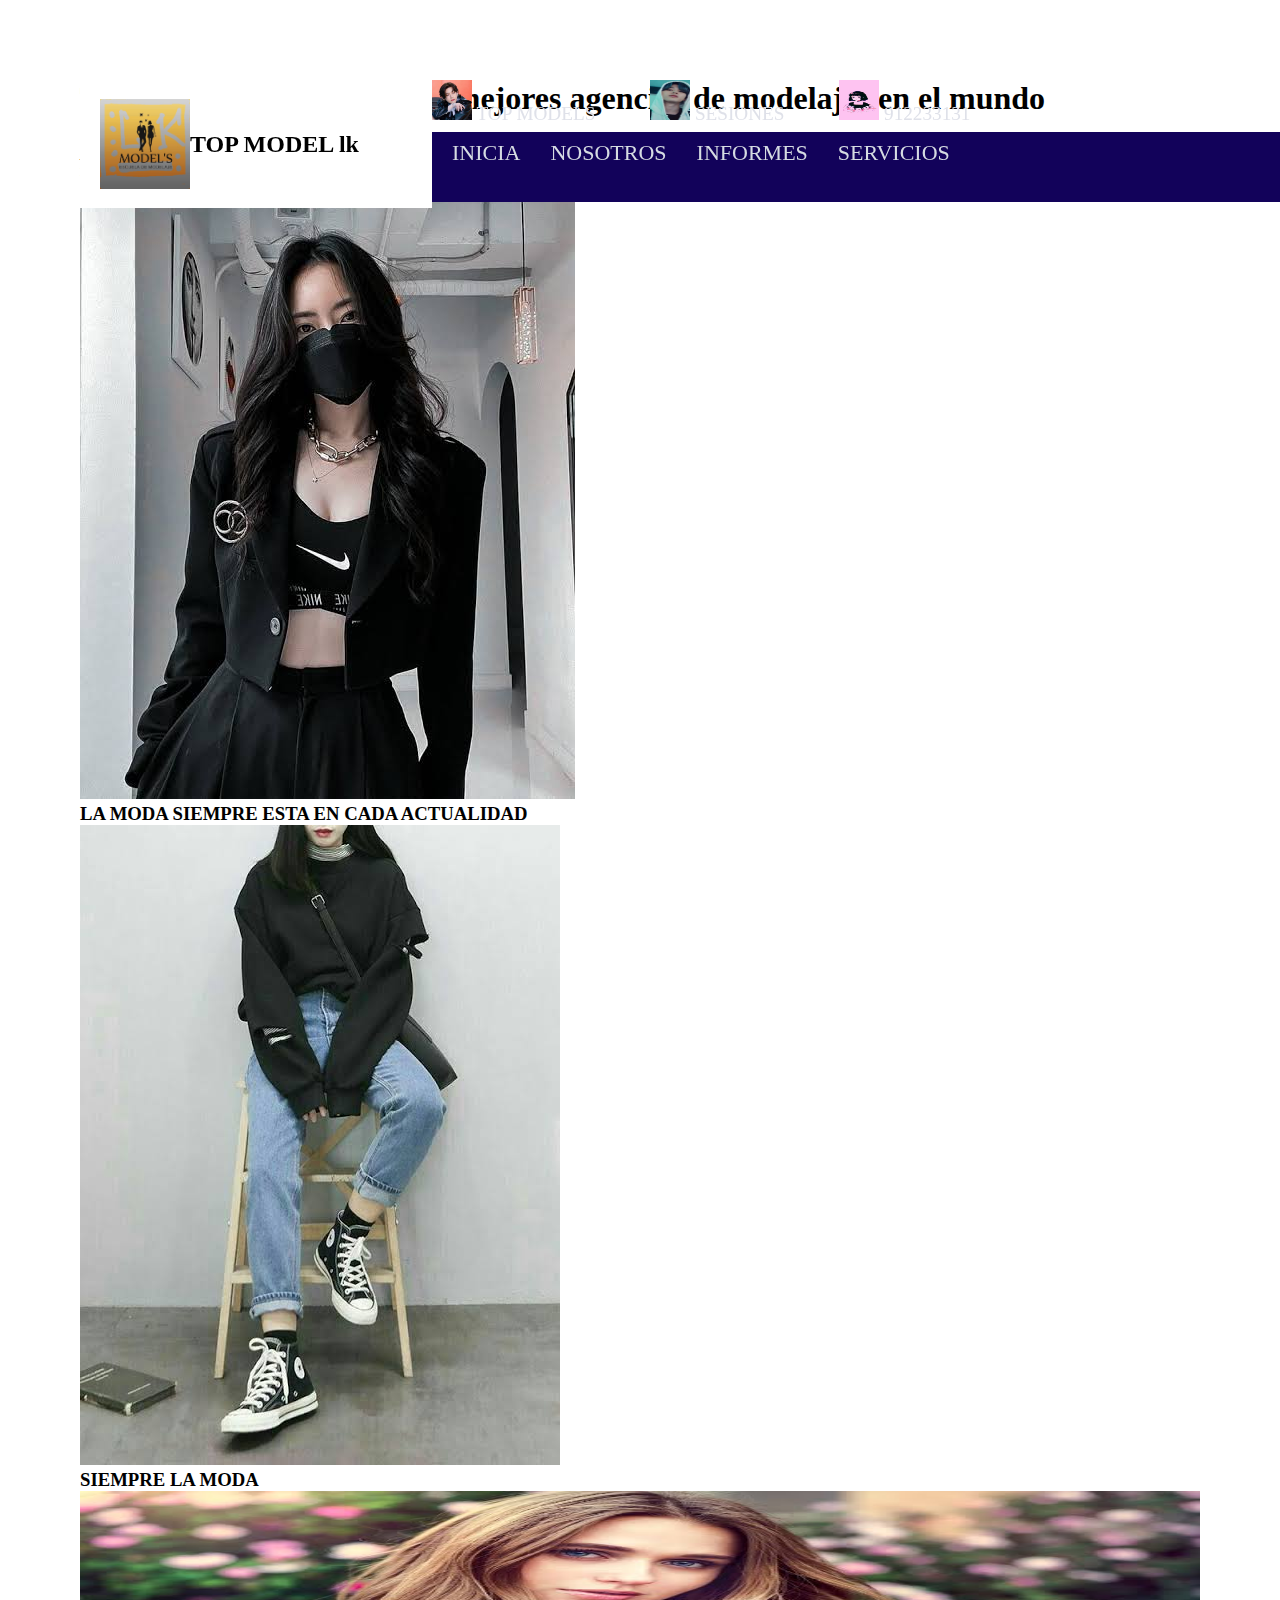
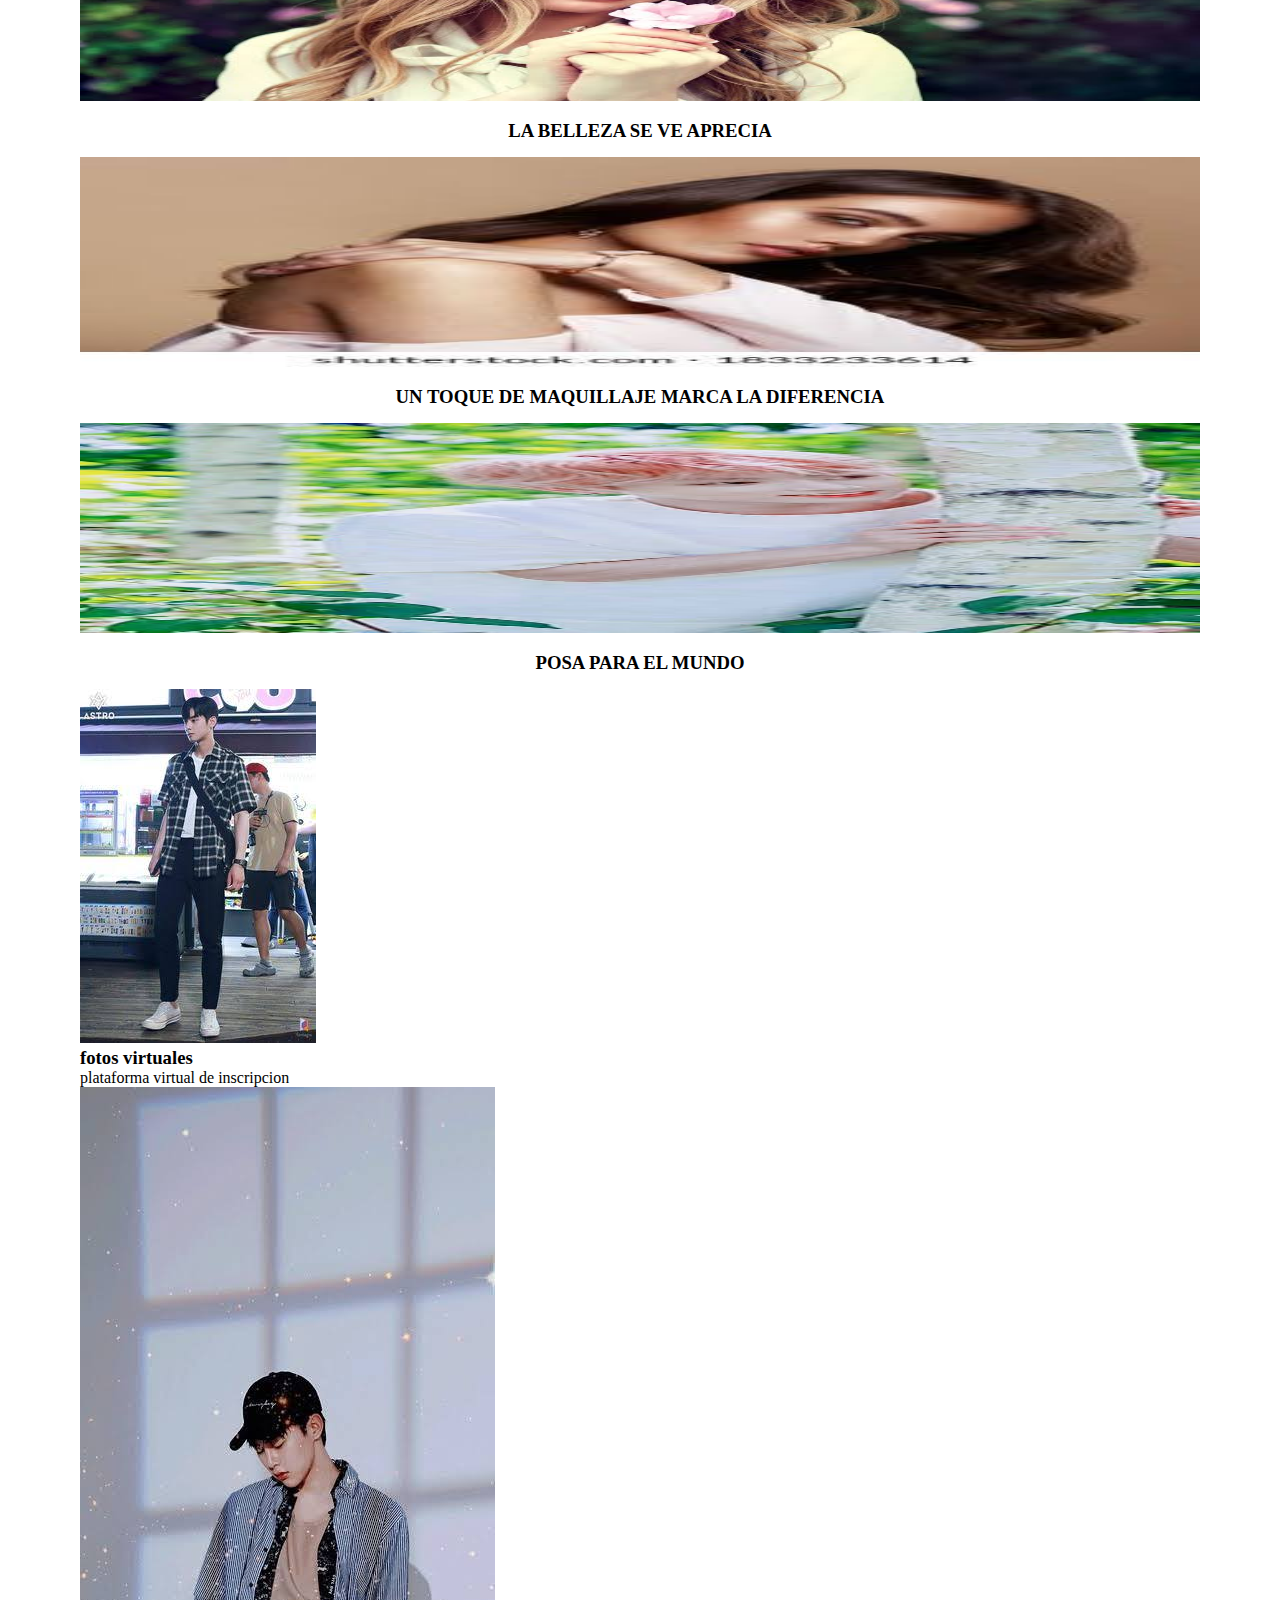
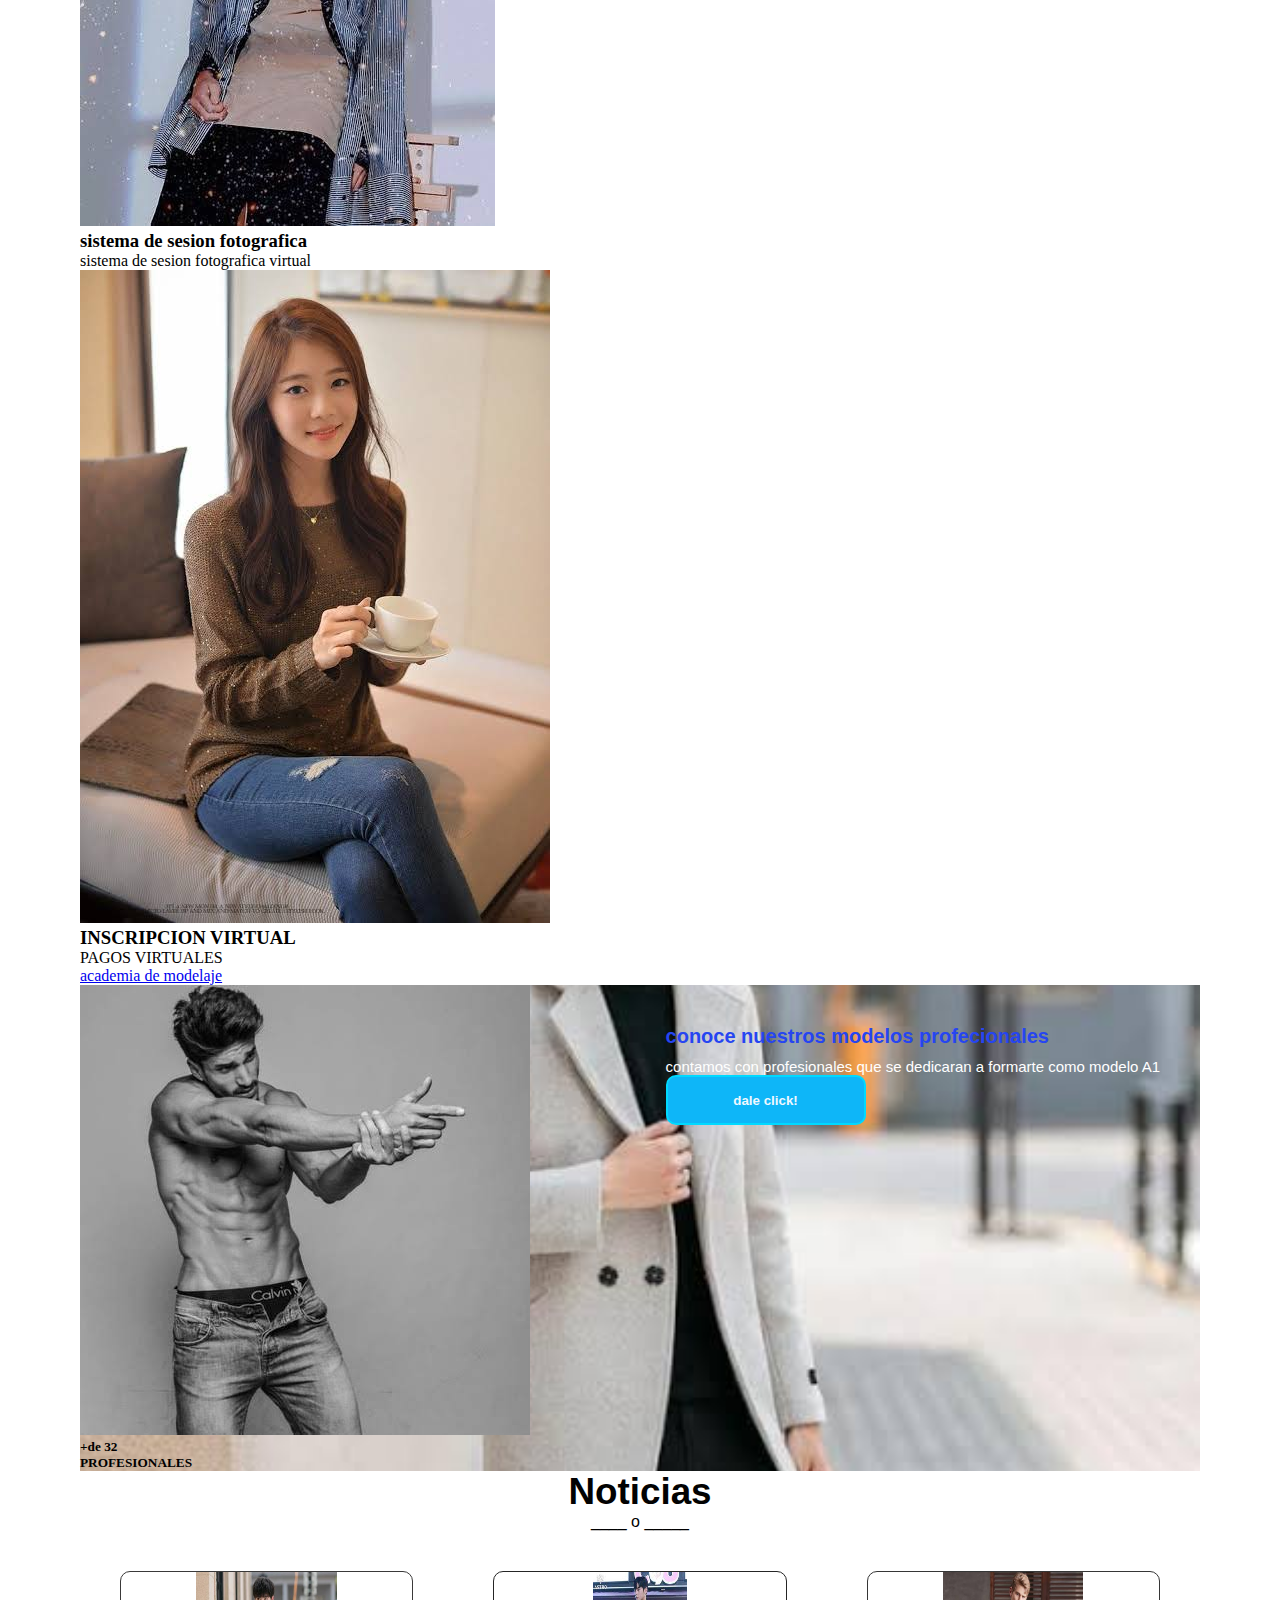
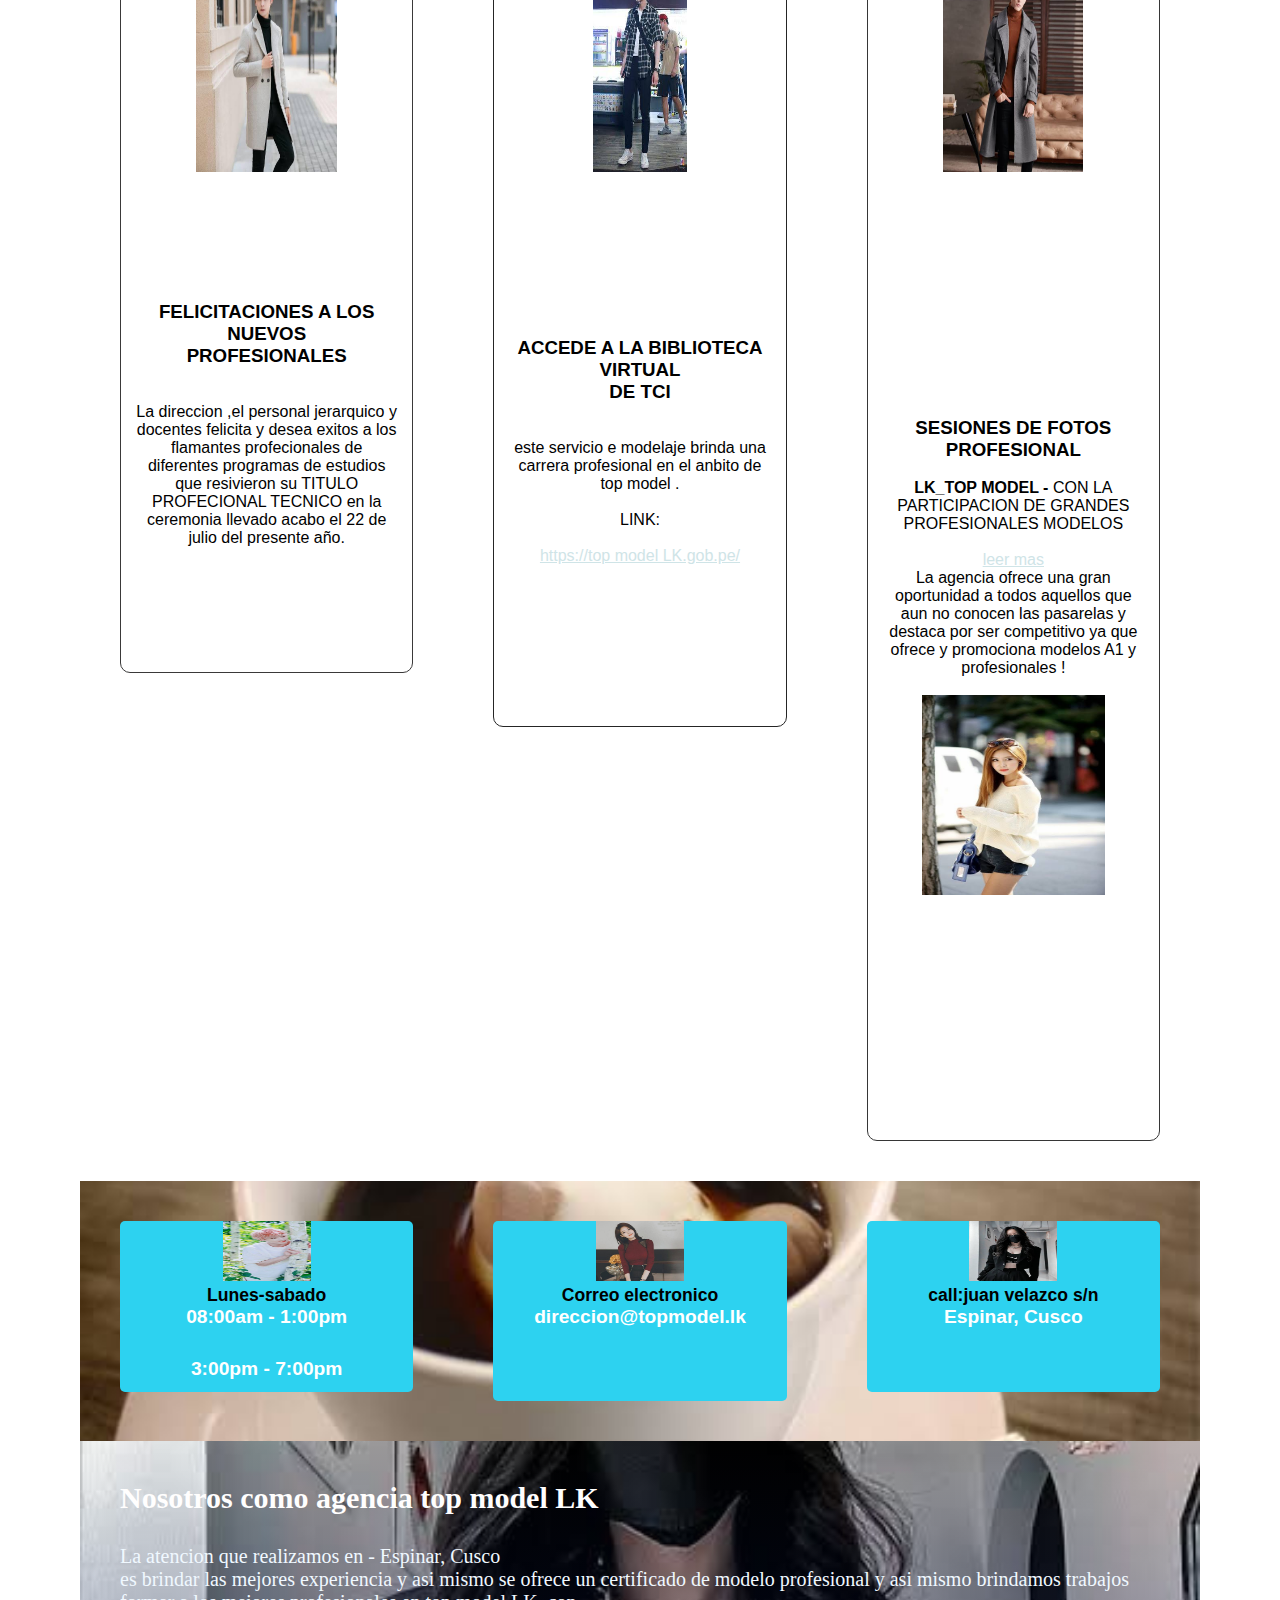
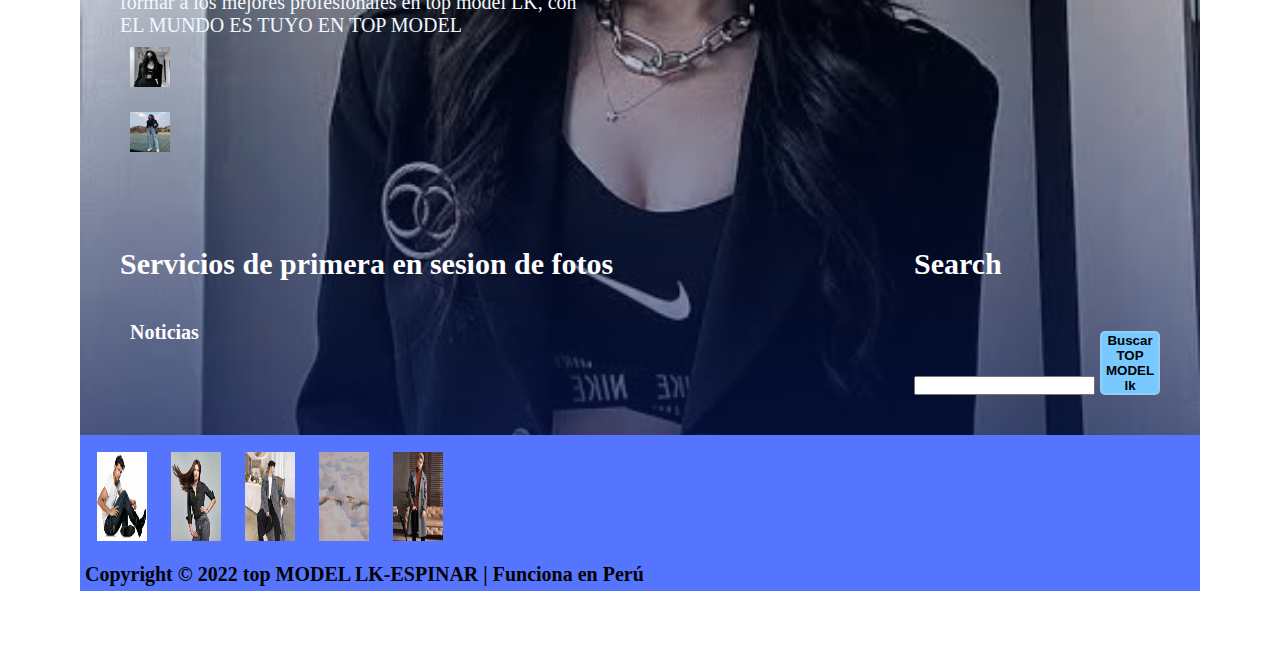
<file: index.html>
<!DOCTYPE html>
<html lang="en">
<head>
    <meta charset="UTF-8">
    <meta http-equiv="X-UA-Compatible" content="IE=edge">
    <meta name="viewport" content="width=device-width, initial-scale=1.0">
    <title>TOP MODELS</title>
    <link rel="stylesheet" href="estilos.css">
</head>

<body>
    <header>
        <nav>
            <div class="logo"> 
                <img src="LUZ.jpg" alt="">
                <h2>TOP MODEL lk</h2>
            </div>

            <div class="sesiones">
                <ul class="so">
                    <a href="#"> <img src="images (1).jpeg"> TOP MODELS </a>
                    <a href="#"><img src="descarga.jpeg"> SESIONES </a>
                    <a href="#"><img src="images (25).jpeg"> 912233131</a>
                </ul>
            </div>

            <div class="links">

                <ul class="nav">
                    <li><a href="#">INICIA</a></li>
                    <li><a href="#nosotros">NOSOTROS</a>
                        <ul>
                            <li><a href="mision.html">MISION</a></li>
                            <li><a href="principios.html">principios y valores del modelaje</a></li>
                        </ul>
                    </li>
                    <li><a href="#programas">INFORMES</a>
                        <ul>
                            <li><a href="MODA.html">MODA</a></li>
                            <li><a href="FOTOGRAFIAS.html">FOTOGRAFIAS</a></li>
                            <li><a href="SESION_DE_FOTOS.html">SESION_DE_FOTOS</a></li>
                        </ul>
                    </li>
                    <li><a href="#">SERVICIOS</a>
                        <ul>
                            <li><a href="academia.html">academia de modelaje</a></li>
                    </li>
                    <li><a href="#contacto">CONTACTOS</a></li>
                    <ul>
                        <li><a href="contacto.html"></a></li>
                    </ul>
                        <button><b>SESION VIRTUAL!</b></button>
                </ul>
            </div>
        </nav>
    </header>
       
    <section id="top">
        <div class="container">
            <h1>TOP MODELS: una de las mejores agencias de modelajes
                en el mundo
            </h1>
        </div>
    </section>

    <section id="model">
        <div class="container">
            <h2>SESIONES<span class="color-acento"> FOTOGRAFICAS</span></h2>
            <p> ________ o _________</p>
            <p>nuestros modelos de cada contenido</p>

            <div class="model">
                <div class="asunto">
                    <figure>
                        <a href="MODA.html"> <img src="images (20).jpeg"></a>
                    </figure>


                    <div class="contenido">
                        <h3>LA MODA SIEMPRE ESTA EN CADA ACTUALIDAD</h3>
                    </div>
                </div>

                <div class="asunto">
                    <figure>
                        <a href="FOTOGRAFIAS.html"><img src="images (19).jpeg"></a>
                    </figure>

                    <div class="contenido">
                        <h3>SIEMPRE LA MODA</h3>
                    </div>
                </div>

                <div class="carta">
                    <figure>
                        <a href="MODELOS.html"><img src="images (10).jpeg"> </a>
                    </figure>

                    <div class="contenido">
                        <h3>LA BELLEZA SE VE APRECIA</h3>
                    </div>
                </div>

                <div class="carta">
                    <figure>
                        <a href="MAQUILLADORA.html"><img src="images (9).jpeg"></a>
                    </figure>

                    <div class="contenido">
                        <h3>UN TOQUE DE MAQUILLAJE MARCA LA DIFERENCIA</h3>
                    </div>
                </div>

                <div class="carta">
                    <figure>
                        <a href="SESION_DE_FOTOS.html"> <img src="images (3).jpeg"></a>
                    </figure>

                    <div class="contenido">
                        <h3>POSA PARA EL MUNDO</h3>
                    </div>
                </div>
            </div>
        </div>
    </section>


    <section id="contenido">
        <div class="models">
            <div class="gramas">
                <div class="salas">
                    <img src="images (23).jpeg">
                    <h3>fotos virtuales</h3>
                    <p>plataforma virtual de inscripcion</p>
                </div>
                <div class="salas">
                    <img src="images (21).jpeg">
                    <h3>sistema de sesion fotografica</h3>
                    <p>sistema de sesion fotografica virtual</p>
                </div>
                <div class="salas">
                    <img src="images (13).jpeg">
                    <h3>INSCRIPCION VIRTUAL</h3>
                    <p>PAGOS VIRTUALES</p>
                    <ul>
                        <li><a href="academia.html">academia de modelaje</a></li>
                    </ul>
                </div>
            </div>
        </div>
    </section>

    <section id="profesionales">
        <div class="profecionales">
            <img src="images (7).jpeg"><br>
            <h5>+de 32 <br>PROFESIONALES</h5>
        </div>

        <div class="profesionales">

            <h4>conoce nuestros modelos profecionales</h4>
            <p>contamos con profesionales que se dedicaran a formarte
             como modelo A1
            </p>
            <button>dale click!</button>
        </div>
    </section>


    <section id="cajas">
        <div class="cajas">
            <h2>Noticias</h2>
            <p>____ o _____</p>
            <div class="progra">
                <div class="tex">
                    <figure>
                        <img src="images (25)_16706296126379.jpeg">
                    </figure>
                    <div class="contiene">
                        <h3>FELICITACIONES A LOS NUEVOS <br>PROFESIONALES</h3><br><br>
                        <p>La direccion ,el personal jerarquico y docentes felicita y desea exitos a los flamantes
                            profecionales de diferentes programas de estudios que resivieron su TITULO PROFECIONAL
                            TECNICO
                            en la ceremonia llevado acabo el 22 de julio del presente año.
                        </p>
                    </div>
                </div>

                <div class="tex">
                    <figure>
                        <img src="images (23).jpeg">
                    </figure>
                    <div class="contiene">
                        <h3>ACCEDE A LA BIBLIOTECA VIRTUAL<br> DE TCI</h3><br><br>
                        <p>este servicio e modelaje brinda una carrera profesional en el
                            anbito de top model .<br><br>
                            LINK:</p><br>
                        <a href="#">https://top model LK.gob.pe/</a>
                    </div>
                </div>

                <div class="tex">
                    <figure>
                        <img src="images (28).jpeg">
                    </figure>

                    <div class="contiene">
                        <h3>SESIONES DE FOTOS PROFESIONAL</h3><br>
                        <p><b>LK_TOP MODEL  - </b>CON LA PARTICIPACION DE GRANDES
                            PROFESIONALES MODELOS<br><br>
                            <a href="#">leer mas</a><br>
                            La agencia ofrece una gran oportunidad a todos aquellos que aun no conocen las pasarelas
                             y destaca por ser competitivo ya que ofrece y promociona modelos A1 y profesionales
                            !<br><br>

                            <img src="images (14).jpeg">
                        </p>
                    </div>
                </div>
            </div>
        </div>
    </section>

    <section id="horas">
        <div class="contiene">
            <div class="dividen">
                <div class="tiene">
                    <img src="images (3).jpeg">
                    <h3>Lunes-sabado</h3>
                    <p><b>08:00am - 1:00pm</b></p>
                    <p><b>3:00pm - 7:00pm</b></p>
                </div>

                <div class="tiene">
                    <img src="images (12).jpeg">
                    <h3>Correo electronico</h3>
                    <p><b>direccion@topmodel.lk</b></p>
                </div>

                <div class="tiene">
                    <img src="images (20).jpeg">
                    <h3>call:juan velazco s/n </h3>
                    <p><b>Espinar, Cusco</b></p>
                </div>
            </div>
        </div>
    </section>



    <footer>
        <div id="contacto">
            <div class="box_footer">
                <h2>Nosotros como agencia top model LK</h2>
                <p>La atencion que realizamos en - Espinar, Cusco <br>es brindar las mejores experiencia y asi mismo
                    se ofrece un certificado de modelo profesional y asi mismo brindamos trabajos <br>formar a los mejores profesionales en top model LK,
                    con<br>EL MUNDO ES TUYO EN TOP MODEL</p>

                    <a href="#"> <img src="images (20).jpeg"> </a>
                    <a href="#"><img src="images (18).jpeg"></a>
            </div>

            <div class="box_footer">
                <h2>Servicios de primera en sesion de fotos</h2>
                <a href="#">Noticias</a>
            </div>

            <div class="box_footer">
                <h2>Search</h2>
                <a href="#"></a>

                <form action="https://www.google.com/search" method="get">
                    <input type="search" name="q">
                    <button>Buscar TOP MODEL lk</button>
                </form>
            </div>
        </div>
    </footer>


    <section id="imagenes">
        <div class="imagenes">
            <div class="divicion">

                <img src="images (6).jpeg">

                <img src="images (8).jpeg">

                <img src="images (27).jpeg">

                <img src="images (26).jpeg">

                <img src="images (28).jpeg">

            </div>
            <div class="divicion">
                <h6>Copyright © 2022 top MODEL LK-ESPINAR | Funciona en Perú</h6>
            </div>
        </div>
    </section>
    <section>
        
    </section>
</body>
</html>
</file>
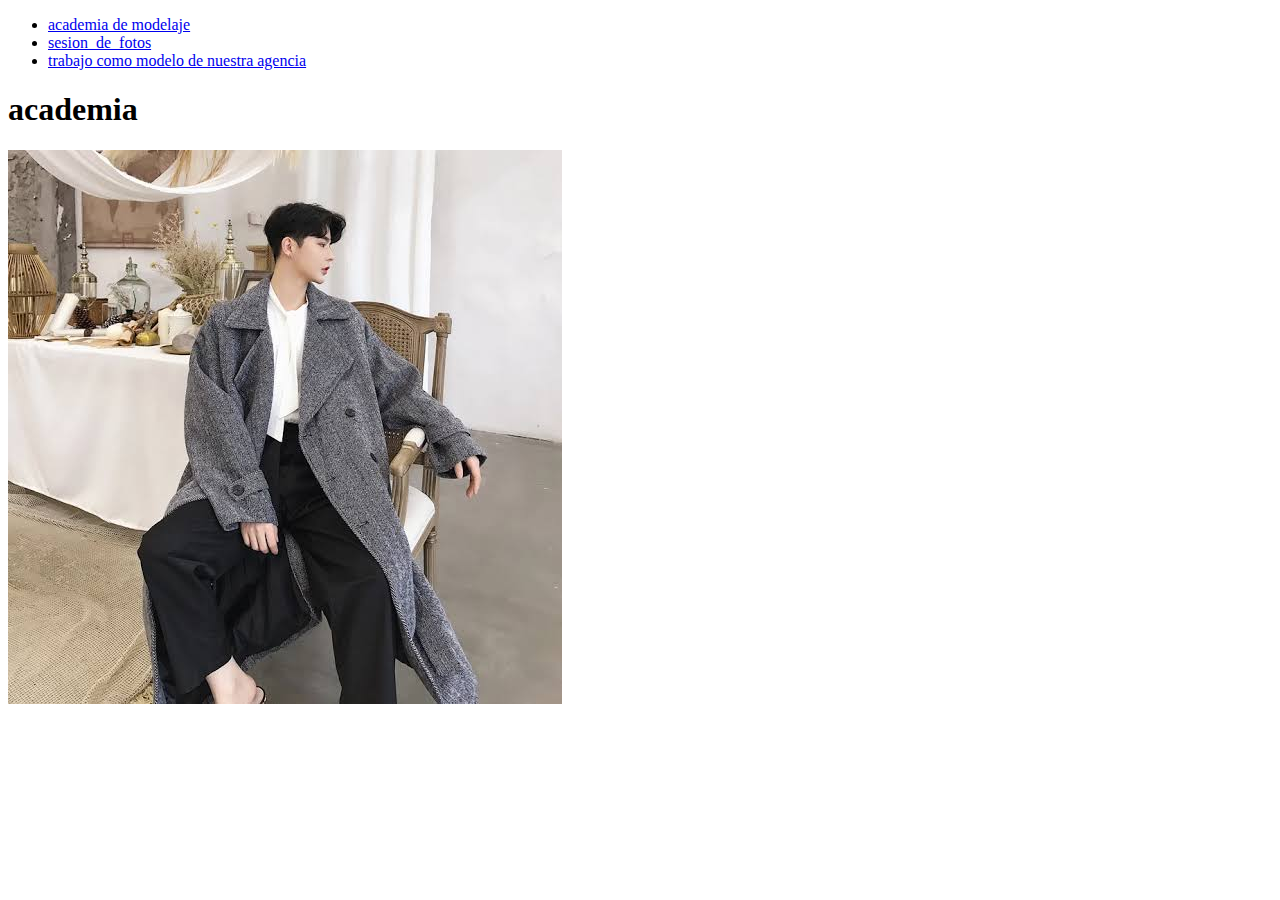
<file: academia.html>
<!DOCTYPE html>
<html lang="en">
<head>
    <meta charset="UTF-8">
    <meta name="viewport" content="width=device-width, initial-scale=1.0">
    <meta http-equiv="X-UA-Compatible" content="ie=edge">
    <title>Document</title>
</head>
<body>
    <ul>
        <li><a href="academia.html">academia de modelaje</a></li>
        <li><a href="sesion_de_fotos.html">sesion_de_fotos</a></li>
        <li><a href="bolsa.html">trabajo como modelo de nuestra agencia</a></li>
    </ul>
    <h1>academia</h1>
    <img src="images (27).jpeg" alt="">
</body>
</html>
</file>
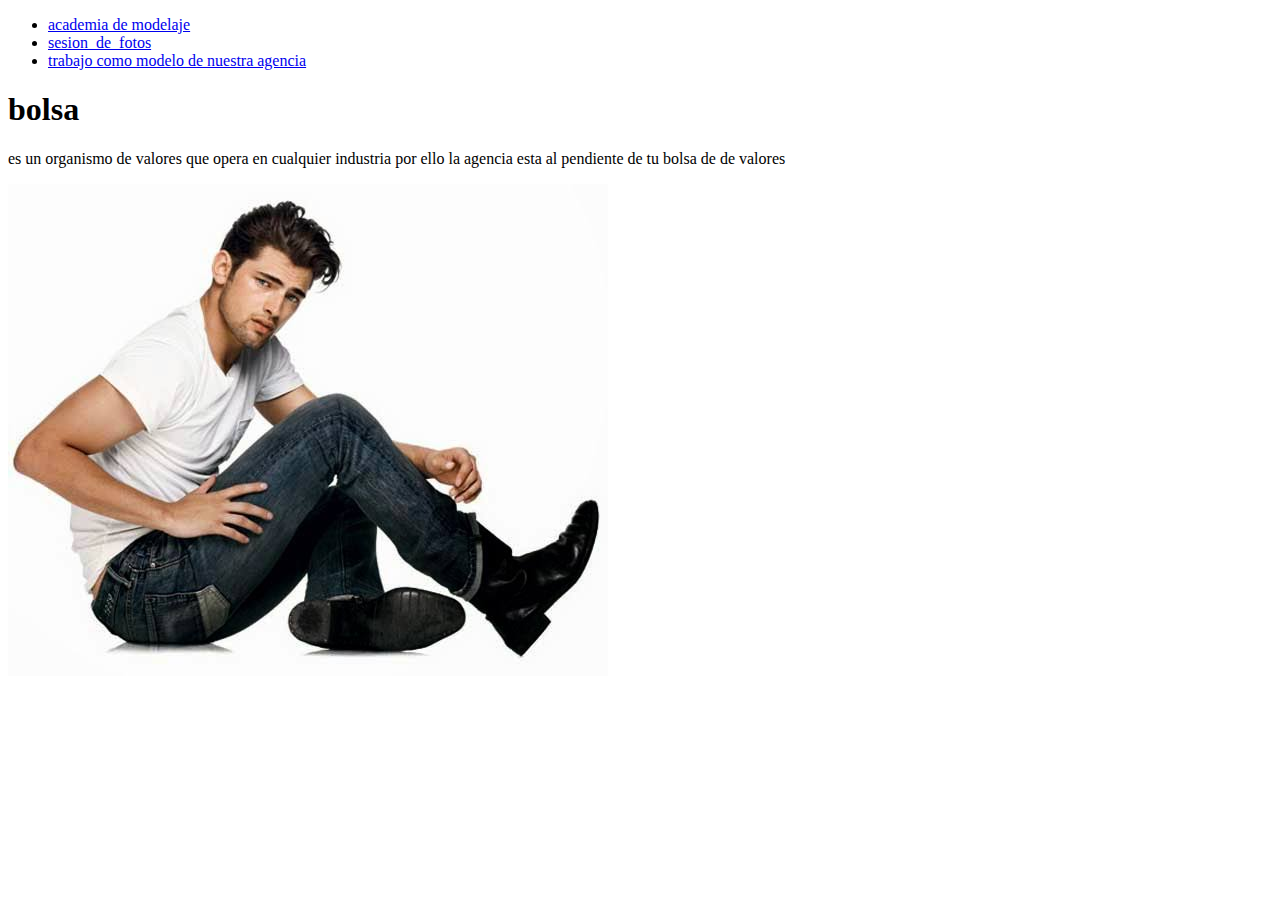
<file: bolsa.html>
<!DOCTYPE html>
<html lang="en">
<head>
    <meta charset="UTF-8">
    <meta name="viewport" content="width=device-width, initial-scale=1.0">
    <meta http-equiv="X-UA-Compatible" content="ie=edge">
    <title>Document</title>
</head>
<body>
    <ul>
        <li><a href="academia.html">academia de modelaje</a></li>
        <li><a href="sesion_de_fotos.html">sesion_de_fotos</a></li>
        <li><a href="bolsa.html">trabajo como modelo de nuestra agencia</a></li>
    </ul>
    <h1>bolsa</h1>
    <p>es un organismo de valores que opera en cualquier industria por ello la agencia esta al pendiente de tu bolsa de de valores </p>
    <img src="images (6).jpeg" alt="">
</body>
</html>
</file>
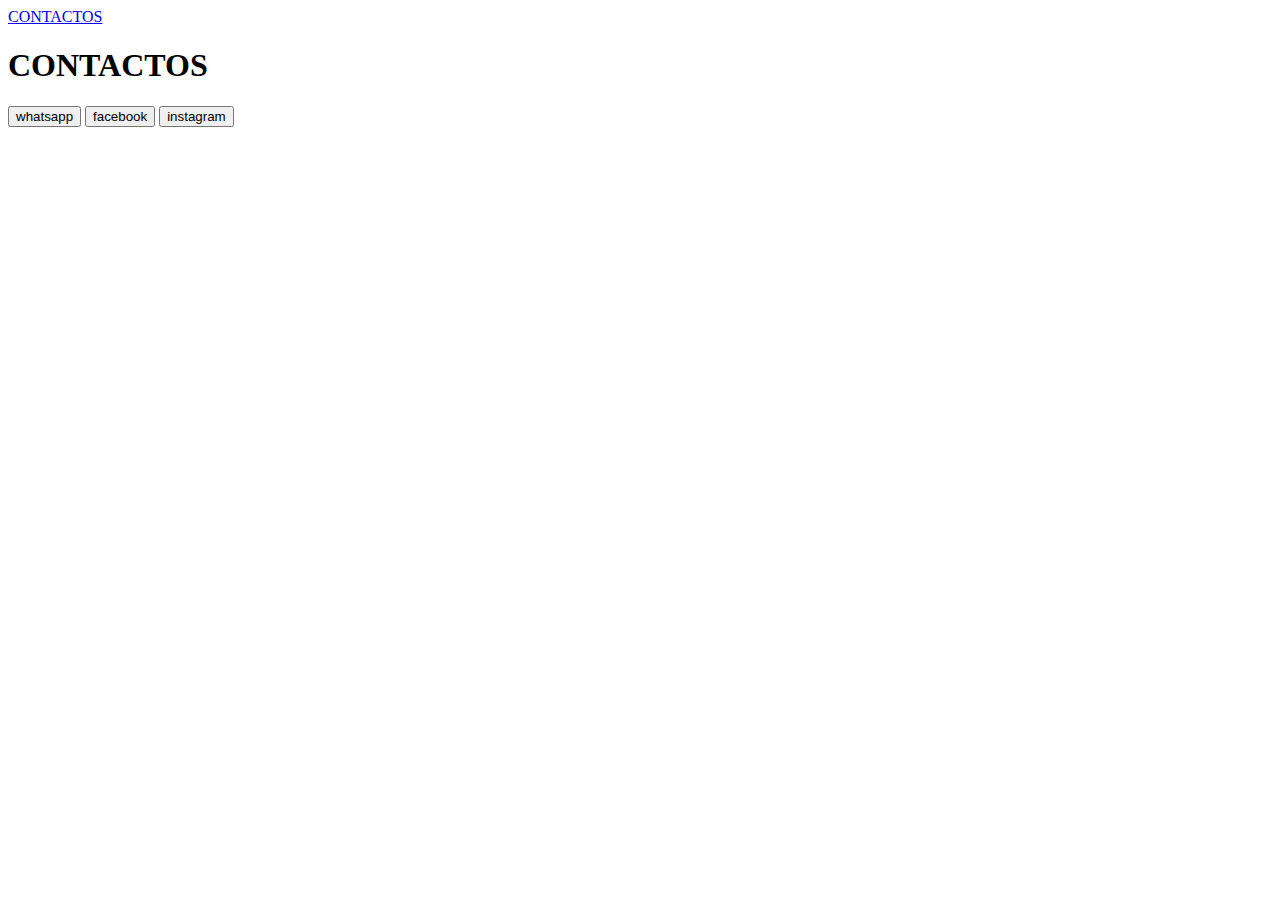
<file: contacto.html>
<!DOCTYPE html>
<html lang="en">
<head>
    <meta charset="UTF-8">
    <meta name="viewport" content="width=device-width, initial-scale=1.0">
    <meta http-equiv="X-UA-Compatible" content="ie=edge">
    <title>Document</title>
</head>
<body>
    <li><a href="#contacto.html">CONTACTOS</a></li>
    <h1>CONTACTOS</h1>
    <button>whatsapp</button>
    <button>facebook</button>
    <button>instagram</button>
</body>
</html>
</file>
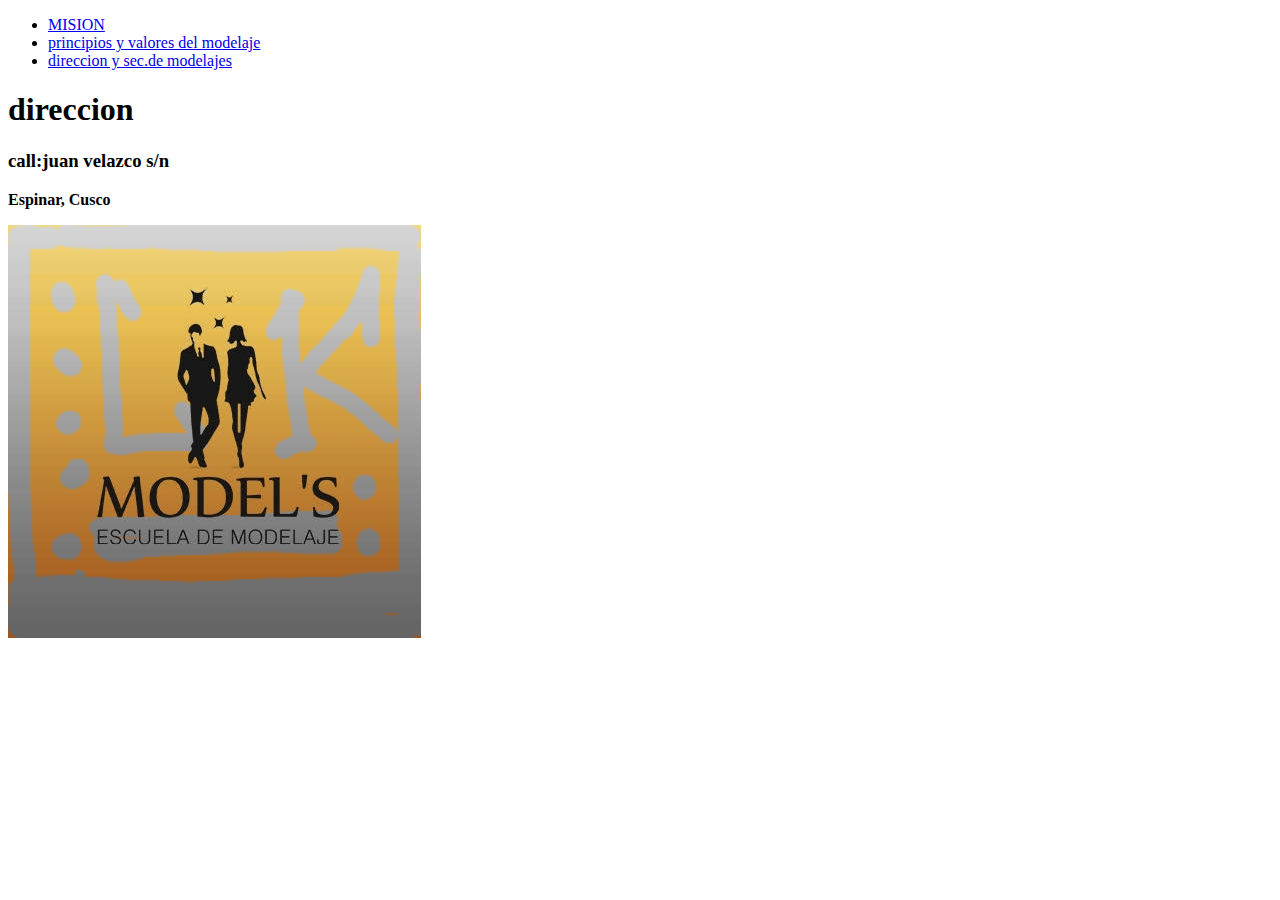
<file: direccion.html>
<!DOCTYPE html>
<html lang="en">
<head>
    <meta charset="UTF-8">
    <meta name="viewport" content="width=device-width, initial-scale=1.0">
    <meta http-equiv="X-UA-Compatible" content="ie=edge">
    <title>Document</title>
</head>
<body>
    <ul>
        <li><a href="mision.html">MISION</a></li>
        <li><a href="principios.html">principios y valores del modelaje</a></li>
        <li><a href="direccion.html">direccion y sec.de modelajes</a></li>
    </ul>
    <h1>direccion</h1>
    <h3>call:juan velazco s/n </h3>
    <p><b>Espinar, Cusco</b></p>
    <img src="LUZ.jpg" alt="">
</body>
</html>
</file>
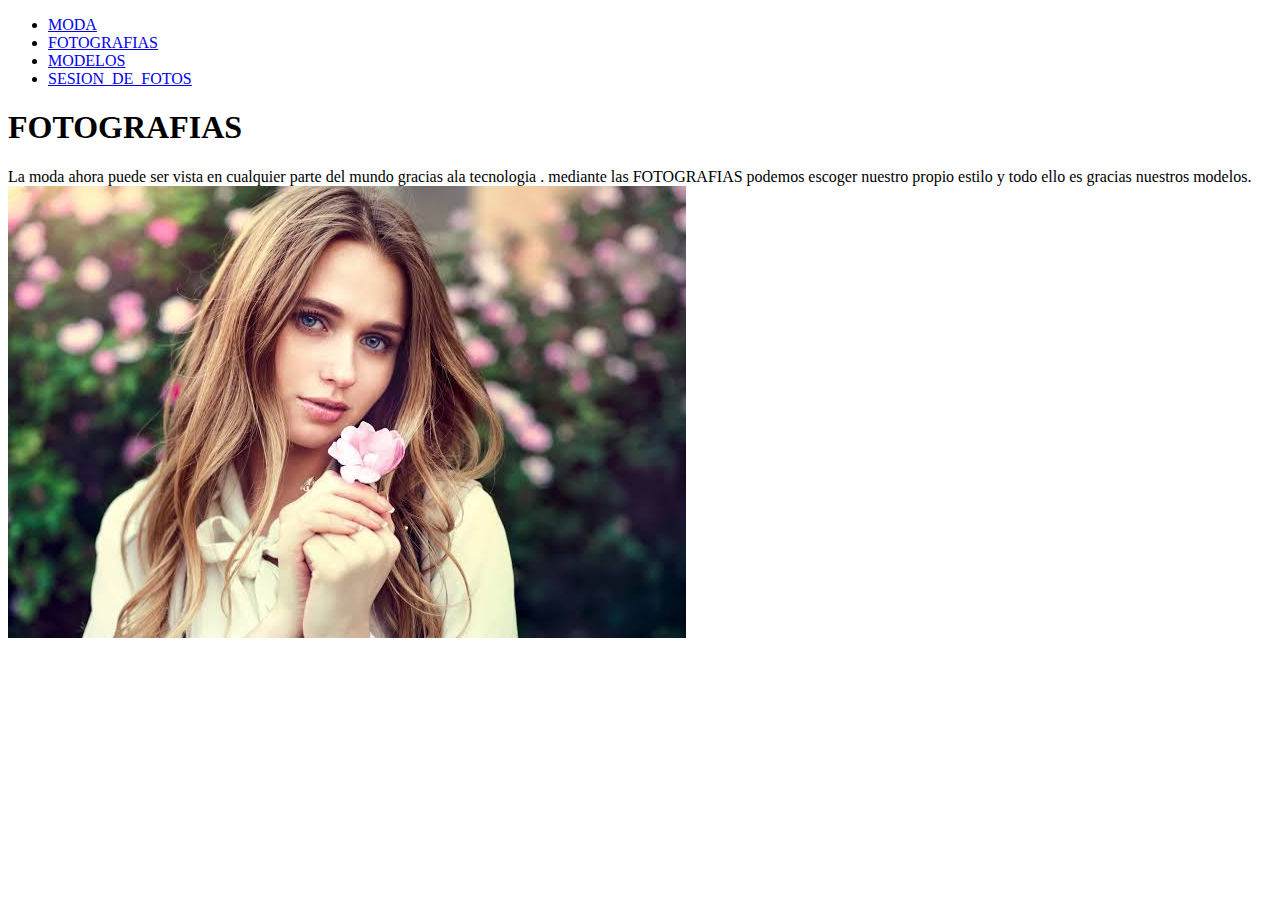
<file: FOTOGRAFIAS.html>
<!DOCTYPE html>
<html lang="en">
<head>
    <meta charset="UTF-8">
    <meta name="viewport" content="width=device-width, initial-scale=1.0">
    <meta http-equiv="X-UA-Compatible" content="ie=edge">
    <title>Document</title>
</head>
<body>
    <ul>
        <li><a href="MODA.html">MODA</a></li>
        <li><a href="FOTOGRAFIAS.html">FOTOGRAFIAS</a></li>
        <li><a href="MODELOS.html">MODELOS</a></li>
        <li><a href="SESION_DE_FOTOS.html">SESION_DE_FOTOS</a></li>
    </ul>
    <h1>FOTOGRAFIAS</h1>
    La moda ahora puede ser vista en cualquier parte del mundo
    gracias ala tecnologia . mediante las FOTOGRAFIAS
    podemos escoger nuestro propio estilo y todo ello es gracias 
    nuestros modelos.
    <img src="images (10).jpeg" alt="">
</body>
</html>
</file>
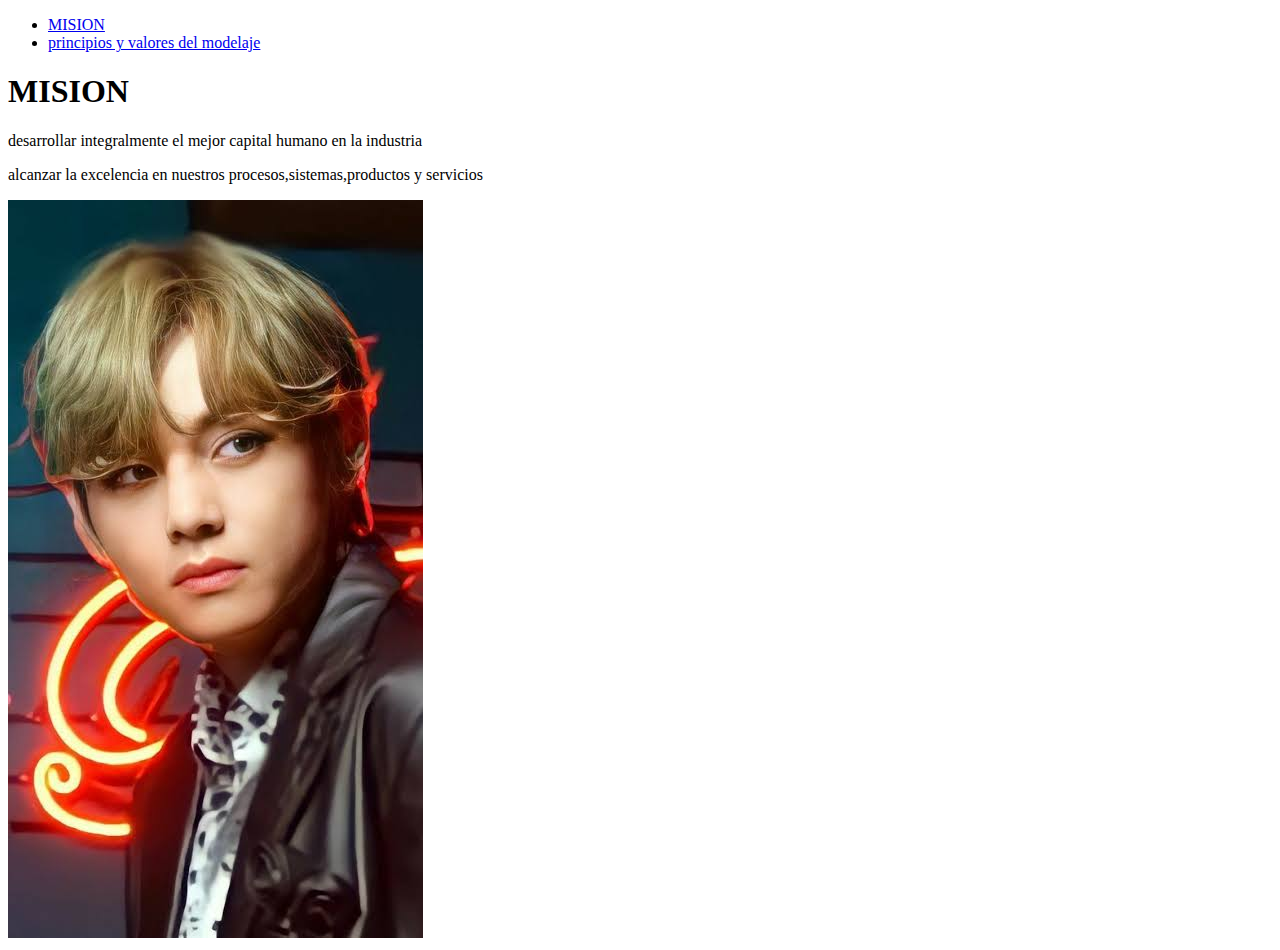
<file: mision.html>
<!DOCTYPE html>
<html lang="en">
<head>
    <meta charset="UTF-8">
    <meta name="viewport" content="width=device-width, initial-scale=1.0">
    <meta http-equiv="X-UA-Compatible" content="ie=edge">
    <title>Document</title>
</head>
<body>
    <ul>
        <li><a href="mision.html">MISION</a></li>
        <li><a href="principios.html">principios y valores del modelaje</a></li>
    </ul>
    <h1>MISION</h1>
    <p>desarrollar integralmente el mejor capital humano en la industria </p>
    <p>alcanzar la excelencia en nuestros procesos,sistemas,productos y servicios</p>
    <img src="images.jpeg" alt="">
</body>
</html>
</file>
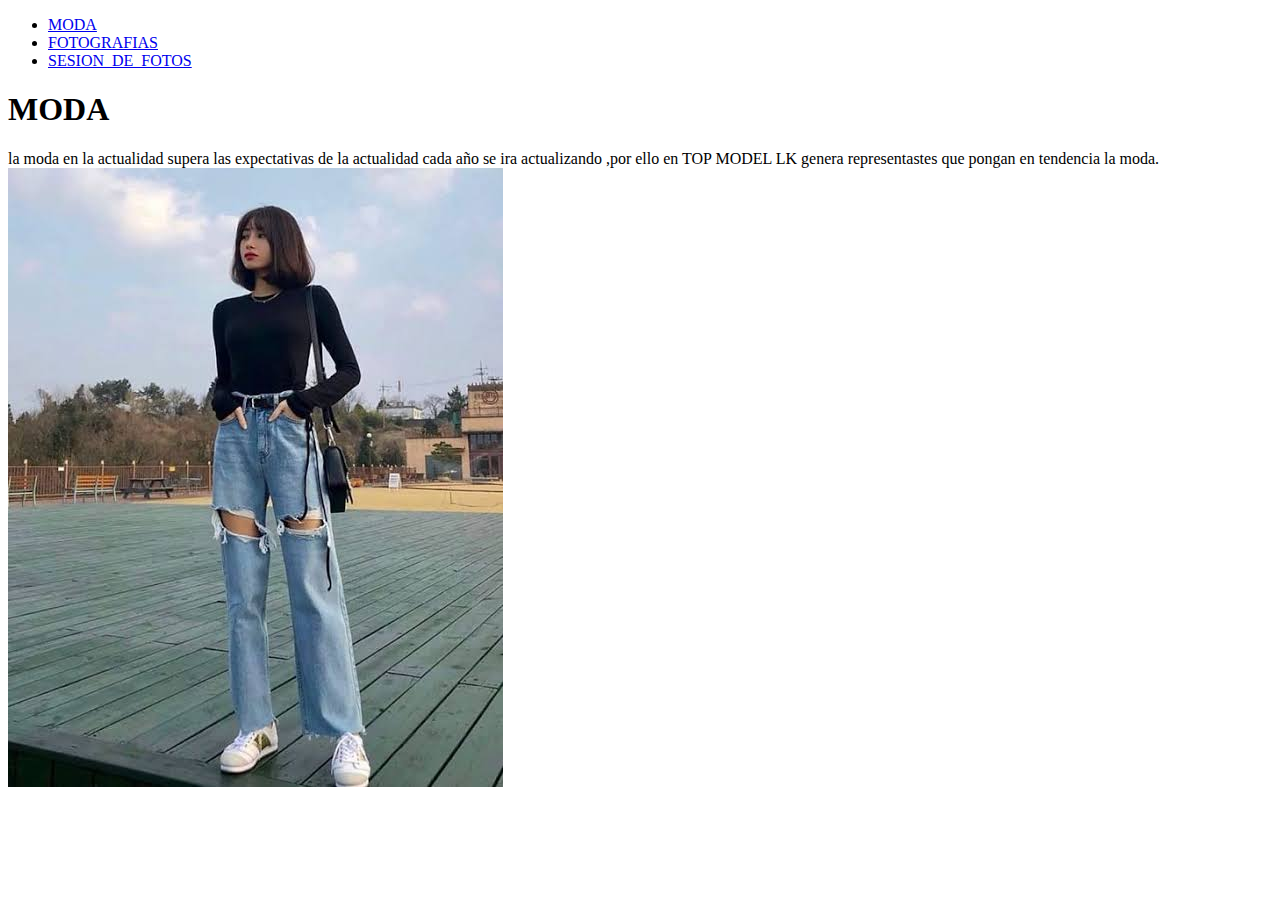
<file: moda.html>
<!DOCTYPE html>
<html lang="en">
<head>
    <meta charset="UTF-8">
    <meta name="viewport" content="width=device-width, initial-scale=1.0">
    <meta http-equiv="X-UA-Compatible" content="ie=edge">
    <title>Document</title>
</head>
<body>
    <ul>
        <li><a href="MODA.html">MODA</a></li>
        <li><a href="FOTOGRAFIAS.html">FOTOGRAFIAS</a></li>
        <li><a href="SESION_DE_FOTOS.html">SESION_DE_FOTOS</a></li>
    </ul>
    <h1>MODA</h1>
     la moda en la actualidad supera las expectativas de la actualidad
     cada año se ira actualizando ,por ello en TOP MODEL LK genera representastes 
     que pongan en tendencia la moda.
     <img src="images (18).jpeg" alt="">
</body>
</html>
</file>
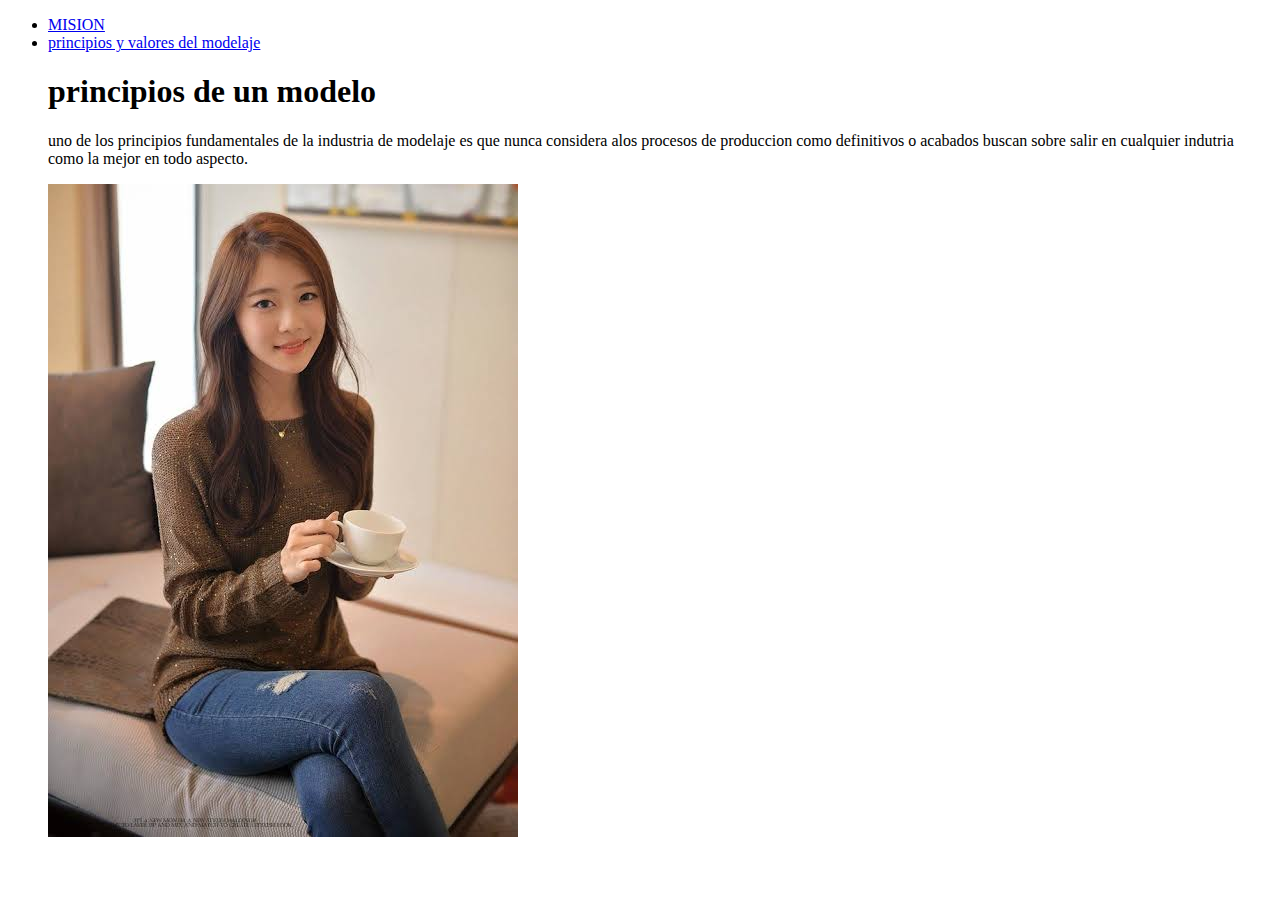
<file: principio.html>
<!DOCTYPE html>
<html lang="en">
<head>
    <meta charset="UTF-8">
    <meta name="viewport" content="width=device-width, initial-scale=1.0">
    <meta http-equiv="X-UA-Compatible" content="ie=edge">
    <title>Document</title>
</head>
<body>
    <ul>
        <li><a href="mision.html">MISION</a></li>
        <li><a href="principios.html">principios y valores del modelaje</a></li>
    <h1> principios de un modelo</h1>
    <p>uno de los principios fundamentales de la industria de modelaje
        es que nunca considera alos procesos de produccion como definitivos o acabados
        buscan sobre salir en cualquier indutria como la mejor en todo aspecto.
    </p>
    <img src="images (13).jpeg" alt="">
</body>
</html>
</file>
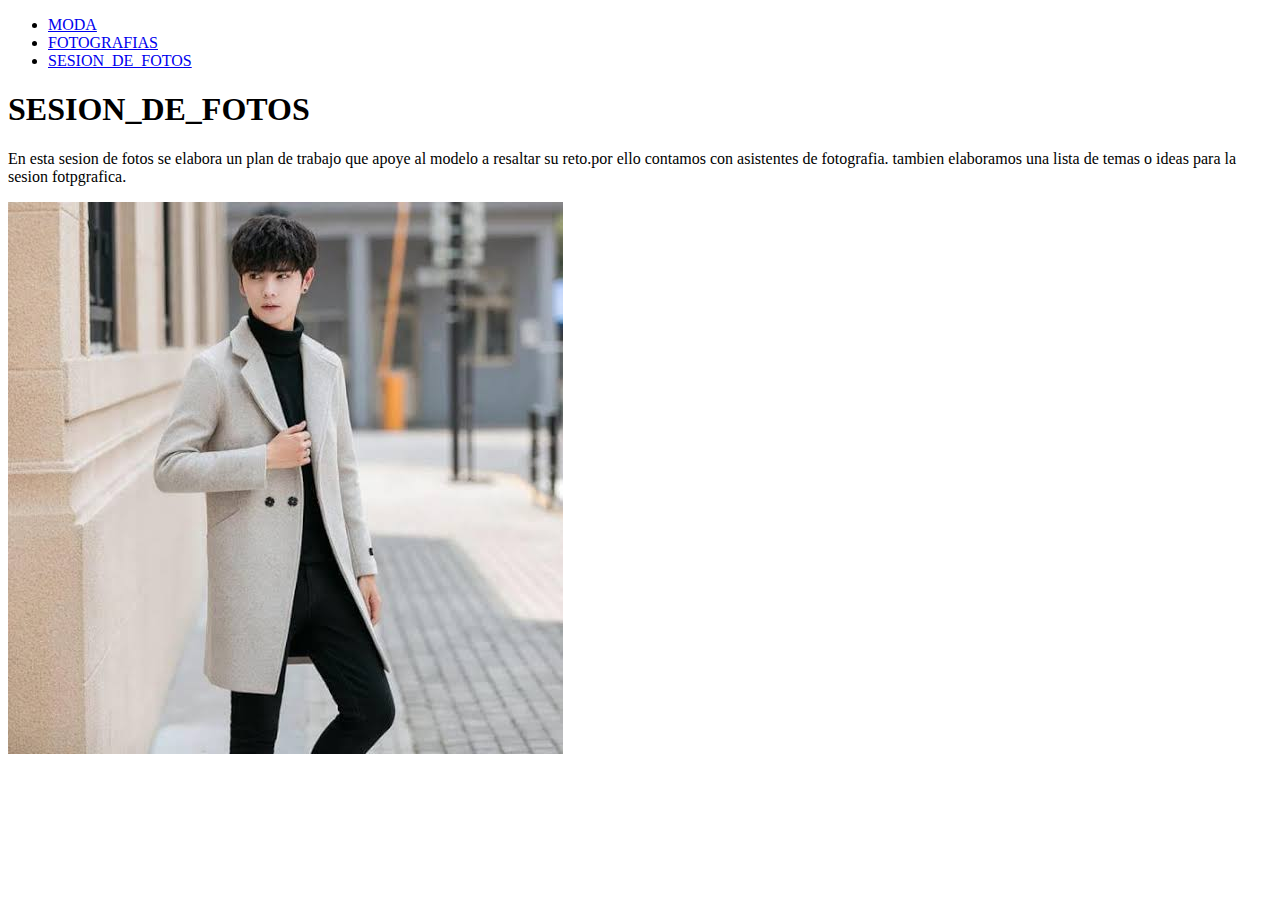
<file: SESION_DE_FOTOS.html>
<!DOCTYPE html>
<html lang="en">
<head>
    <meta charset="UTF-8">
    <meta name="viewport" content="width=device-width, initial-scale=1.0">
    <meta http-equiv="X-UA-Compatible" content="ie=edge">
    <title>Document</title>
</head>
<body>
    <ul>
        <li><a href="MODA.html">MODA</a></li>
        <li><a href="FOTOGRAFIAS.html">FOTOGRAFIAS</a></li>
        <li><a href="SESION_DE_FOTOS.html">SESION_DE_FOTOS</a></li>
    </ul>
    <h1>SESION_DE_FOTOS</h1>
    <p>En esta sesion de fotos  se elabora un plan de trabajo
        que apoye al modelo a resaltar su reto.por ello contamos 
        con asistentes de fotografia.
        tambien elaboramos una lista  de temas o ideas para la sesion fotpgrafica.
    </p>
    <img src="images (25)_16706296126379.jpeg" alt="">
</body>
</html>
</file>
<file: estilos.css>
body{
    margin: 5em;
}

@media (min-width: 780px){
header{
    position: fixed;
    width: 100%;
    height: 50%;
}


*{
    margin: 0;
    padding: 0;
   box-sizing: border-box;
}

nav{
    /*background-color:bluee;*/
    width: 110%;
    height: 15vh;
    display: grid;
    grid-template-columns: 1fr 3fr;
    grid-template-areas: 
    "logo sociales"
    "logo links"
    " contenedor contenedor";
}

.logo{
    background-color: rgb(255, 255, 255);
    grid-area: logo;
}
.h2{
    font-family: cursive;
}
}

.sociales{
    background-color: rgb(4, 205, 255);
    grid-area: sociales;
    height:50px;
 
}
.links{
    background-color: rgb(18, 2, 90);
    grid-area: links;
    height:70px;   
}



/* BOTONES SOCIALE*/

.sociales{
    flex-direction: row;   
}

.sociales li a{
    text-align: center;
}
.sociales{display: flex;}


/* BOTONES LINKSS*/

.links{
    flex-direction: row;   
}

.links{display: flex;}


/*BOTONES DE  linkss*/

ul,ol{
    list-style: none;/*van a desapareser todo los puntitos*/
}

.nav li a{
    color: rgb(213, 219, 226); /*cambia de color las letras*/
    text-decoration: none; /*quita los subrayados de las letras*/
    padding: 8px 10px; /* 10 de altura   y 15 de largo*/
    display: block; /*para separa los menu */
    margin-left: 10px;/* lleva al logo hacia la izquierd es decir separa los botones*/ 
}


.nav ul a{
    background-color: rgb(241, 244, 247);/* pone color de fondo en subprograma*/
    color: black;
   
}


.nav>li{
    float:left; /*separa los botones*/
}

.nav li a:hover{
    color: rgb(39, 96, 129); /*cuando pasa el percursor*/
}

 /*ocultar los menu*/
 .nav li ul{
    display:none; 
    position: absolute;
    min-width: 120px; /*crese el menu*/
  }
/*APARESE LOS SUBMENUS*/

.nav li:hover > ul{
    display: block;
 }

 /* para colocar los submenus a lado  */

.nav li ul li{
    position: relative;
}

.nav a  {
    /*font-weight: 600; /*para aserle en negrita */
    padding-right: 10px; /* separa los ellementos de los link*/
    font-size:22px;
}

/* BOTONES DE SOCIALES*/

.sociales{
    display: flex;
   justify-content:space-around ;
}

ul,ol{
    list-style: none;/*van a desapareser todo los puntitos*/
    
}

.so>li{
    float:left; /*pone los menus en orden*/
}

.so  a:hover{
    color: rgb(241, 241, 247); /*cuando pasa el percursor*/
    text-align: center;
}

.so a{
    /*font-weight: 600; /*para aserle en negrita */
    padding-right: 50px; /* separa los ellementos de los link*/
    font-size:1.2em;
    text-align: center;
    color: rgb(223, 225, 233); /*cambia de color las letras*/
    text-decoration: none; /*quita los subrayados de las letras*/   
}

/*.so .icono img{
    border-radius: 100px;
}
*/
.so img{
    height: 40px;
    width: 40px;
    background-position: center center;
    background-size: cover;  
 }

/* LOGO*/

.logo img{
    height: 90px; /* se pone tanto la imagen al tamaño  de los enlases*/
    margin-left: 20px;/* lleva al logo hacia la izquierd*/  
    display: flex;
    flex-direction: column;
}

.logo{
    display: flex;/*con esto se sube el nombre de la compañia hacia arriba junto con los enlases*/
    align-items: center; /*el logo se alinea  a los otros de los elementos*/
}



.nav  button{
    width: 150px;
    height:40px ;
    color: rgb(255, 255, 255);
    background-color: rgb(34, 87, 117);
    background-position: center center;
}
/* HERO*/
#hero{
    display: flex; /*la imagen llega al tope con los menus*/
    align-items: center;/*coloca el texto al centro*/
   text-align: center;
    justify-content: center;/*el texto recorre un poco hacia la izquierda*/
    height: 90vh;
    flex-direction: column;
    background-image: url("images\ \(17\)_16705830053379.jpeg");
    background-repeat: no-repeat;
    background-size: cover;/*engranda la imagen para que no quede espacios a los costados*/
    background-position: center center;
    padding: 10px 10px;
}

#hero h1{
   
    font-size: 3.2em;/*engranda al texto*/
   color: rgb(35, 109, 219);
    font-family:'Lucida Sans', 'Lucida Sans Regular', 'Lucida Grande', 'Lucida Sans Unicode', Geneva, Verdana, sans-serif;/*tipo de letra*/
 }

#hero .container{
    padding:90px 12px;
}


/*SLIDER*/

/*.slider h1{
    text-align: center;
    color: blueviolet;
}

.slider{
    width: 100%;
    height: 600px;
    overflow: hidden;/*oculta los elementos que estan fuera del padre*/
/*}

.slider ul{
    display: flex;
    animation:cambio 20s infinite alternate linear;
    width: 400%;
    height: 100vh;
}

.slider li{
    width: 100%;
    list-style: none;
}

.slider img{
      width: 100%;
      height: 90%;
}

/*dar animacion para que pase de una a otra imagen */

/*@keyframes cambio{
    0%{margin-left: 0;}
    20%{margin-left:0 ;}

    25%{margin-left:-100%;}
    45%{margin-left:-100%;}

    50%{margin-left:-200%;}
    70%{margin-left:-200%;}

    75%{margin-left:-300%;}
    100%{margin-left:-300%;}
}*/




/* PROGRAMAS DE ESTUDIO*/

#programas{
    color: rgb(2, 2, 2);
    text-align: center;
}

#programas .container{
    padding: 100px 12px;
}

#programas h2{
    color:rgb(19, 16, 16);
    text-align: center;
    font-size: 2.2em;
    font-family: Verdana, Geneva, Tahoma, sans-serif;
}

.color-acento{ color:rgb(212, 227, 230); }

#programas .carta{
    width: 100%;
    margin:20;
    border-radius: 25px;
    overflow: hidden;
    color: rgb(255, 255, 255);
    background-color:rgb(17, 12, 12);
    box-shadow: 0px 1px 10px rgba(255, 255, 255, 0.2);
    cursor: default;
    transform: all 400ms ease; 
    margin:20px;
    font-family: Verdana, Geneva, Tahoma, sans-serif;   
}


#programas .carta:first-child{
    background-color: rgb(236, 19, 19);
    border: 2px solid rgb(236, 19, 19);
}

#programas .carta:nth-child(2){
    background-color: rgb(245, 197, 67);
    border: 2px solid rgb(245, 197, 67);
}

#programas .carta:nth-child(3){
    background-color: rgb(45, 0, 248);
    border: 2px solid rgb(45, 0, 248);
}

#programas .carta:nth-child(4){
    background-color: rgb(245, 139, 52);
    border: 2px solid rgb(240, 158, 92);
}

#programas .carta:nth-child(5){
    background-color: rgb(67, 180, 23);
    border: 2px solid rgb(71, 163, 34);
}

.carta:hover{
    box-shadow: 5px 5px 28px rgba(0, 0, 0, 0.4);
    transform: translatey(-3%); /* separa a tres %*/
}


.carta .contenido{
    padding: 15px;
    text-align: center;
}


#programas p{
 font-family: Arial, Helvetica, sans-serif;
 font-size: 1.0em;
}



.carta img{
    width: 100%;
    height: 210px;   
}



#programas{
   background-color: rgb(255, 255, 255);/* fondo de la pantalla*/
   text-align: center; 
  
}


@media (min-width:780){

   .programas .carta{
          display : flex;
         justify-content: center;
         flex-wrap: wrap;/*para poner abjo las cartas cuando ya no caen*/
        
   }
   #programas .programas{
    display: flex;
    justify-content: center;
}

#programas h2{
    font-size: none;
}

#programas h3{
    margin-top: 0;
}

}


/* CONTA*/

#conta{
    margin-top: 12px;
    background-color: rgb(255, 255, 255);
    color: rgb(0, 0, 0);
    text-align: center;
    font-family: Arial, Helvetica, sans-serif;
    
}


#conta .aulas h3{
    margin-top: 12px;
    font-size: 1.6em;
    color: black;

}

#conta p{
    margin-top: 12px;
    font-size: 1.2em;
    color: black;
}


#conta .aulas{
    width:80%;
    margin-top: 12px;
    background-position: center center;
    background-size: cover;
    padding: 50px 12px;
    margin: 30px;
    border-radius: 15px;
    box-shadow: 0px 1px 10px rgba(0, 0, 0, 0.2);
}

.aulas:hover{
    box-shadow: 5px 5px 28px rgba(0, 0, 0, 0.4);
    transform: translatey(-3%); /* separa a tres %*/
}

.gramas .aulas:hover{
    background-color: rgb(77, 85, 197);
}



.aulas img{
    width: 30%;
    height: 60px;
}

@media (min-width: 780px){
   #conta .gramas{
    display: flex;
    justify-content: center;
   }


#conta p{
    display:block;
    margin-bottom: 30px;
}

#conta h3{
    font-size: 4em;
}
}

/*DOCENTE*/

#profesionales{background-image: linear-gradient(
    0deg,
    rgb(0, 0, 0,0.0),
    rgba(0, 0, 0, 0.0)
)
,url("images\ \(25\)_16706296126379.jpeg");
background-repeat: no-repeat;
background-size: cover;
background-position: center center;}

#profesionales{
    width: 100%;
    height: 30vh 0;
    background-color: rgb(141, 72, 72);
}

#profesionales{
    display: flex;
    flex-wrap: wrap;
    justify-content: space-between;
    max-width: 1350px;
    margin: auto;
}

.profesionales{
    display: flex;
    flex-direction:column;
    padding: 40px;
    font-size: 20px;
    font-family: Verdana, Geneva, Tahoma, sans-serif;
}

.profesionales h5{
    margin-bottom: 30px;/* da un espaciado entre el link*/
    color: rgb(255, 254, 254);  
}

.profesionales h4{
    margin-bottom: 10px;/* da un espaciado entre el link*/
    color: rgb(38, 69, 241);
}

.profesionales p{
   color: rgb(255, 255, 255);
   font-size: 15px;
}
.profesionales button{
    background-color: rgb(14, 182, 248);
    border: 2px solid #00d9ff;
    color: aliceblue;
    border-radius:10px;
    width:200px;
    height:50px;
}

.profesionales img{
    width: 90%;
    height: 70px;
    
}


/*CAJAS*/

#cajas{
    
    background-color: rgb(255, 255, 255);/* fondo de la pantalla*/
    text-align: center; 
    color: rgb(0, 0, 0);

    font-family:Arial, Helvetica, sans-serif;   
}

#cajas h2{
    color: rgb(2, 2, 2);
    text-align: center;
    font-size: 2.3em;

}

.tex:first-child{
    width: 80%;
    height:78vh;
    border-radius: 10px;
    overflow: hidden;
    background-color: rgb(255, 255, 255);
    border: 1px solid rgb(58, 57, 57);
    margin:40px;
}

.tex:nth-child(2){
    width: 80%;
    height:84vh;
    margin:40px;
    border-radius: 10px;
    overflow: hidden;
    background-color: rgb(255, 255, 255);
    border: 1px solid rgb(37, 37, 37);
}

.tex:nth-child(3){
    width: 80%;
    height:130vh;
    margin:40px;
    border-radius: 10px;
    overflow: hidden;
    background-color: rgb(255, 255, 255);
    border: 1px solid rgb(54, 54, 54);
}

.tex p{
    font-family: Verdana, Geneva, Tahoma, sans-serif;
}
.tex a{
    color: #cfe4e7;
}

.tex .contiene{
    padding: 15px;
    text-align: center;
}

.tex img{
    width: 70%;
    height: 200px;  
}

@media (min-width:780px){

   .progra .tex{
          display : flex;
         justify-content: center;
         flex-wrap: wrap;/*para poner abjo las cartas cuando ya no caen*/
        
   }
   #cajas .progra{
    display: flex;
    justify-content: center;
}

#cajas h2{
    font-size: none;
}

#cajas h3{
    margin-top: 0;
}

}

/*HORAS*/

#horas{
    background-image: linear-gradient(
        0deg,
        rgba(0, 0, 0, 0.0),
        rgba(0, 0, 0, 0.0)
    )
    ,url("images\ \(17\).jpeg");
    background-repeat: no-repeat;
    background-size: cover;
    background-position: center center;
}


#horas{
    background-color: rgb(255, 255, 255);
    text-align: center;
    font-family: Arial, Helvetica, sans-serif;  
}

.tiene:first-child{
    width: 27%;
    height:19vh;
    border-radius: 5px;
    overflow: hidden;
    background-color: rgb(45, 210, 240);
    margin:40px;
}

.tiene:nth-child(2){
    width: 27%;
    height:20vh;
    border-radius: 5px;
    overflow: hidden;
    background-color: rgb(45, 210, 240);
    margin:40px;
}

.tiene:nth-child(3){
    width: 27%;
    height:19vh;
    border-radius:5px;
    overflow: hidden;
    background-color: rgb(45, 210, 240);
    margin:40px;
}

#horas .tiene h3{
    font-size: 1.1em;
    color: rgb(0, 0, 0);
}

#horas p{
    font-size: 1.2em;
    color: rgb(255, 255, 255);
    font-family: Verdana, Geneva, Tahoma, sans-serif;
}

.tiene img{
    width: 30%;
    height: 60px;
}



@media screen and (min-width: 780px){
   #horas .dividen{
    display: flex;
    justify-content: center;
   }


#horas p{
    display:block;
    margin-bottom: 30px;
}

#horas h3{
    font-size: 4em;
}

}


/* FOOTER*/ 

#contacto{
    
    background-image: linear-gradient(
        0deg,
        rgba(5, 20, 78, 0.664),
        rgba(0, 0, 0, 0.014)
    )
    ,url("images\ \(20\).jpeg");
    background-repeat: no-repeat;
    background-size: cover;
    background-position: center center; 
}

.box_footer a img{
    height: 40px;
    width: 40px;
    background-position: center center; 
 }

footer{

    width: 100%;
    height: 50px 0; /*0 px a los costados*/
}

#contacto{
    display: flex;
    flex-wrap: wrap;
    justify-content: space-between;
    max-width: 1400px;
    margin: auto;

}

.box_footer{
    display: flex;
    flex-direction: column;
    padding: 40px;
}

.box_footer h2{
    margin-bottom: 30px;/* da un espaciado entre el link*/
    color: rgb(255, 254, 254);
    font-weight: 700;
}

.box_footer a:hover{
    color: rgb(60, 255, 239); /*cuando pasa el percursor*/
    text-align: center;
}


.box_footer p{
   color: aliceblue;
}


.box_footer a{
  margin: 10px;
  color: rgb(255, 255, 255);
  font-weight: 600;
  text-decoration: none; /*quita los subrayados de las letras*/
}

.box_footer a:hover{
    opacity: 0.8;
}

.box_footer{
    font-size: 20px;
}

/*cCONTACTO*/


#imagenes{
    width: 100%;
    height: 50px 0; /*0 px a los costados*/
    background-color:  rgba(0, 47, 255, 0.664);

    display: flex;
    flex-wrap: wrap;
    justify-content: space-between;
    max-width: 1350px;
    margin: auto;
  
}
.divicion{
    display: flex;
    padding: 5px;/*achica la pantalla*/
}

.divicion img{
    width: 50px;
    margin: 12px;
    background-position: center center;
    background-size: cover;  
 }

.divicion h6{
    color: rgb(2, 2, 2);
    font-size: 20px;
    
}

button{
    width:60px;
    font-weight: bold;
    border-radius: 5px;
    border: 2px solid rgba(219, 217, 217, 0.3);
    color: rgb(0, 0, 0);
    background-color: rgb(119, 201, 255);
}

button:hover{
    background-color: rgb(192, 253, 250);
}

 @media (max-width:780px){

    #contacto {
         width:100%;
    }
}
</file>
